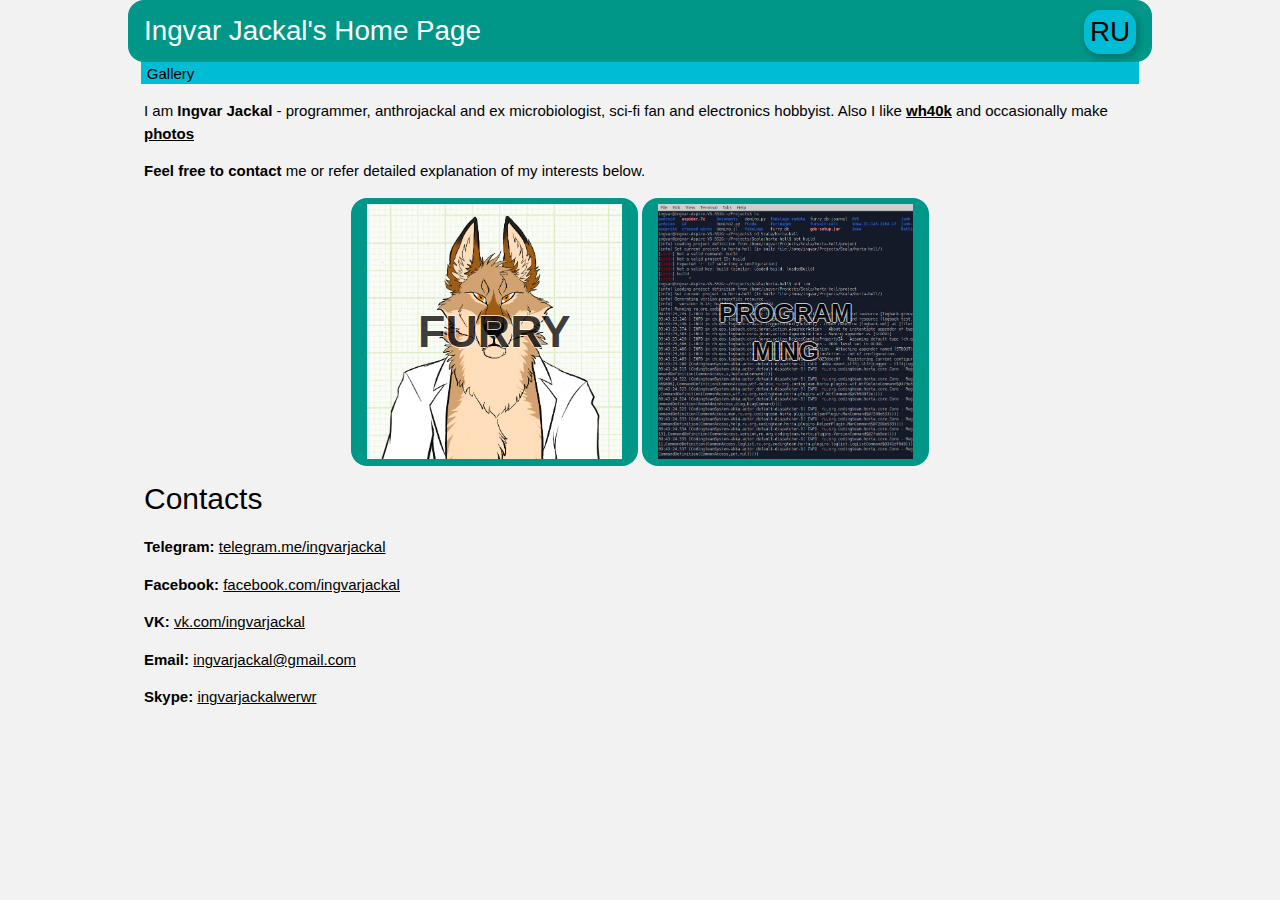
<file: index.html>
<!DOCTYPE html>
<meta charset="UTF-8" name="viewport" content="width=device-width, initial-scale=1">

<html>
<title>Ingvar Jackal's Home Page</title>
<link rel="stylesheet" href="w3.css">

<head>
    <meta name="yandex-verification" content="7f5ebe6f759ebf59" />
</head>
<!-- Yandex.Metrika counter -->
<script type="text/javascript">
    (function (d, w, c) {
        (w[c] = w[c] || []).push(function() {
            try {
                w.yaCounter39958490 = new Ya.Metrika({
                    id:39958490,
                    clickmap:true,
                    trackLinks:true,
                    accurateTrackBounce:true
                });
            } catch(e) { }
        });

        var n = d.getElementsByTagName("script")[0],
            s = d.createElement("script"),
            f = function () { n.parentNode.insertBefore(s, n); };
        s.type = "text/javascript";
        s.async = true;
        s.src = "https://mc.yandex.ru/metrika/watch.js";

        if (w.opera == "[object Opera]") {
            d.addEventListener("DOMContentLoaded", f, false);
        } else { f(); }
    })(document, window, "yandex_metrika_callbacks");
</script>
<noscript><div><img src="https://mc.yandex.ru/watch/39958490" style="position:absolute; left:-9999px;" alt="" /></div></noscript>
<!-- /Yandex.Metrika counter -->

<style>
html {
    overflow-y: scroll; 
}
.centred {
    text-align: center
}
.white_outline {
    color: black;
    text-shadow: -1px 0 white, 0 1px white, 1px 0 white, 0 -1px white;
    opacity: 0.75;
    cursor:pointer;
    -webkit-user-select: none;  /* Chrome all / Safari all */
    -moz-user-select: none;     /* Firefox all */
    -ms-user-select: none;      /* IE 10+ */
    user-select: none;          /* Likely future */     
}
.furrySlides {
    display:none;
}
.w3-left, .w3-right, .w3-badge {
    cursor:pointer;
}
.w3-badge {
    height:13px;
    width:13px;
    padding:0;  
}
.padded {
    margin-right: 15vw;
    margin-left: 15vw;
}
.btn-img {
    width: 20em;
}
.btn-local {
    box-shadow: 2px 3px 5px 2px rgba(0,0,0,0.16), 0 1px 2px 0 rgba(0,0,0,0.1);
}
.btn-local:hover {
    box-shadow: 0 8px 12px 0 rgba(0,0,0,0.24), 0 5px 8px 0 rgba(0,0,0,0.19);
    transition: box-shadow 0.3s ease-in-out
}
.gallerybutton {
 border: 0;
 box-shadow:none;
 border-radius: 0px;
 text-align: left;
 line-height:1em;
 height:1.5em;
 width: 100%;
}
@media screen and (max-width: 80em) {
    .padded {
        margin-right: 10vw;
        margin-left: 10vw;
    }
    .btn-img {
        width: 17em;
    }
}
@media screen and (max-width: 70em) {
    .padded {
        margin-right: 6vw;
        margin-left: 6vw;
    }
}
@media screen and (max-width: 60em) {
    .padded {
        margin-right: 3vw;
        margin-left: 3vw;
    }
}
@media screen and (max-width: 50em) {
    .padded {
        margin-right: 1vw;
        margin-left: 1vw;
    }
    .btn-img {
        width: 12em;
    }
}
@media screen and (max-width: 25em) {
    .btn-img {
        width: 6em;
    }
}
</style>

<body class="padded" style="background-color: #F2F2F2">
    <header class="w3-container w3-teal w3-round-xlarge">
        <h1 id="header_text" style="font-size: 185%">
            <!--moved to localization-->
        </h1>
    </header>
    <div style="margin-right: 1vw; margin-left: 1vw;">
        <a href="https://www.flickr.com/photos/ingvarjackal">
           <button class="gallerybutton w3-cyan" id="gallerybutton_text"><!--moved to localization--></button>
        </a>
    </div>
    <footer class="w3-container">
        <p id="intro1_text"><!--moved to localization--></p>
        <p id="intro2_text"><!--moved to localization--></p>
        <center>
            <button id="FurryBtn" type='button' onclick='openTab("Furry")' class="w3-btn w3-teal w3-round-xlarge" style='width:50% cursor: pointer'>
                <div class="w3-display-container w3-text-black">
                    <img class="btn-img" src="jackal.jpg" alt="Lights" style="cursor: pointer">
                    <div class="w3-display-middle" style="font-size: 3.5vw"><strong class="white_outline" id="furry_button_text"><!--moved to localization--></strong></div>
                </div>
            </button>
            <button id="ProgrammingBtn" type='button' onclick='openTab("Programming")' class="w3-btn w3-teal w3-round-xlarge" style='width:50% cursor: pointer'>
               <div class="w3-display-container w3-text-black">
                    <img class="btn-img" src="console.jpg" alt="Lights" style="cursor: pointer">
                    <div class="w3-display-middle" style="font-size: 2vw"><strong class="white_outline" id="programming_button_text"><!--moved to localization--></strong></div>
                </div>
            </button>
        </center>

        <div id="Programming" class="topic">
            <p id="programming1_text"><!--moved to localization--></p>
            <p id="programming2_text"><!--moved to localization--></p>
            <p id="programming3_text"><!--moved to localization--></p>
            <p id="programming4_text"><!--moved to localization--></p>
            <p id="programming5_text"><!--moved to localization--></p>
        </div>

        <div id="Furry" class="topic">
            <p id="furry1_text"><!--moved to localization--></p>
            <p id="furry2_text"><!--moved to localization--></p>
            <p id="furry3_text"><!--moved to localization--></p>
            <p id="furry4_text"><!--moved to localization--></p>
            <p id="furry5_text"><!--moved to localization--></p>
            
            <div class="w3-content w3-display-container">
                <img class="furrySlides" src="dreamkeepers_beyond_the_sky_wide.jpg" style="width:100%;cursor:zoom-in" onclick="document.getElementById('dreamkeepers_modal').style.display='block'">
                <div id="dreamkeepers_modal" class="w3-modal" onclick="this.style.display='none'">
                  <span class="w3-closebtn w3-hover-red w3-container w3-padding-16 w3-display-topright">&times;</span>
                  <div class="w3-modal-content w3-animate-zoom">
                    <img src="dreamkeepers_beyond_the_sky.jpg" style="width:100%">
                  </div>
                </div>
                
                <img class="furrySlides" src="fursuit_buddies_by_kium_wide.jpg" style="width:100%;cursor:zoom-in" onclick="document.getElementById('fursuits_modal').style.display='block'">
                <div id="fursuits_modal" class="w3-modal" onclick="this.style.display='none'">
                  <span class="w3-closebtn w3-hover-red w3-container w3-padding-16 w3-display-topright">&times;</span>
                  <div class="w3-modal-content w3-animate-zoom">
                    <img src="fursuit_buddies_by_kium.jpg" style="width:100%">
                  </div>
                </div>
                
                <img class="furrySlides" src="Furry_Sculptures_wide.jpg" style="width:100%;cursor:zoom-in" onclick="document.getElementById('sculptures_modal').style.display='block'">
                <div id="sculptures_modal" class="w3-modal" onclick="this.style.display='none'">
                  <span class="w3-closebtn w3-hover-red w3-container w3-padding-16 w3-display-topright">&times;</span>
                  <div class="w3-modal-content w3-animate-zoom">
                    <img src="Furry_Sculptures.jpg" style="width:100%">
                  </div>
                </div>
                
                <img class="furrySlides" src="kurrel_raven_album_wide.jpg" style="width:100%;cursor:zoom-in" onclick="document.getElementById('youtube_modal').style.display='block'; loadYoutube()">
                <div id="youtube_modal" class="w3-modal" onclick="this.style.display='none'">
                  <div class="w3-modal-content w3-animate-zoom" id="iframe_holder">
                  </div>
                </div>
              
              <div class="w3-center w3-section w3-large w3-text-white w3-display-bottomleft" style="width:100%">
                <div class="w3-left w3-padding-left w3-hover-text-khaki white_outline" onclick="plusDivs(-1)">&#10094;</div>
                <div class="w3-right w3-padding-right w3-hover-text-khaki white_outline" onclick="plusDivs(1)">&#10095;</div>
                <span class="w3-badge demo w3-border w3-transparent w3-hover-white" onclick="currentDiv(1)"></span>
                <span class="w3-badge demo w3-border w3-transparent w3-hover-white" onclick="currentDiv(2)"></span>
                <span class="w3-badge demo w3-border w3-transparent w3-hover-white" onclick="currentDiv(3)"></span>
                <span class="w3-badge demo w3-border w3-transparent w3-hover-white" onclick="currentDiv(4)"></span>
              </div>
            </div>
        </div>
        
        <h2 id="contacts_text"><!--moved to localization--></h2>
        <p id="telegram_dynamic_spam_prevent">please enable javascript to see telegram account<!--moved to antispam dynamic rendering--></p>
        <p id="facebook_dynamic_spam_prevent">please enable javascript to see Facebook page<!--moved to antispam dynamic rendering--></p>
        <p id="vk_dynamic_spam_prevent">please enable javascript to see VK page<!--moved to antispam dynamic rendering--></p>
        <p id="email_dynamic_spam_prevent">please enable javascript to see email<!--moved to antispam dynamic rendering--></p>
        <p id="skype_dynamic_spam_prevent">please enable javascript to see skype account<!--moved to antispam dynamic rendering--></p>
    </footer>
</body>

<script>

var localization  = {
    "en": {
        "header_text": "Ingvar Jackal's Home Page <button type='button' onclick='enableLocalization(localization[\"ru\"])' class='w3-cyan w3-round-xlarge btn-local' style='border: none; float: right'>RU</button>",
        "gallerybutton_text": "Gallery",
        "intro1_text": "I am <b>Ingvar Jackal</b> - programmer, anthrojackal and ex microbiologist, sci-fi fan and electronics hobbyist. Also I like <b><a href='https://en.wikipedia.org/wiki/Warhammer_40,000'>wh40k</a></b> and occasionally make <b><a href='https://www.flickr.com/photos/ingvarjackal'>photos</a></b>",
        "intro2_text": "<b>Feel free to contact</b> me or refer detailed explanation of my interests below.",
        "furry_button_text": "FURRY",
        "programming_button_text": "PROGRAM<br>MING",
        "programming1_text": "I am senior systems developer.",
        "programming2_text": "My main programming interests are server/backend programming for Java platform and applied machine learning.",
        "programming3_text": "You may find <b>Java</b>, <b>Python</b>, <b>Scala</b>, <b>Kotlin</b> and many other projects in my public <b><a href='https://github.com/IngvarJackal/'>repository</a></b>.",
        "programming4_text": "I am member of <b><a href='https://github.com/codingteam'>Codingteam</a></b> - non-profit organization of programmers and engineers.",
        "programming5_text": "Also, I <b>tutor</b> beginner programmers for free and <b>contribute</b> to interesting open-source projects; <b>feel free to contact</b> me to get my current status/open apprentice slots.",
        "furry1_text": "The <b>furry fandom</b> is a subculture of people, interested in fictional anthropomorphic animal characters with human personalities and characteristics like exhibiting human intelligence and facial expressions, the ability to speak, walk on two legs, wear clothes etc. like cartoon animals from The Lion King or Zootopia.",
        "furry2_text": "Members of furry fandom gather on the Internet and at <b>furry conventions</b>. I am active participant of furry fandom since 2009. You may find me on FurAffinity or Telegram chats. Also, I participate in furry conventions like <b><a href='http://en.wikifur.com/wiki/WUFF'>WUFF</a></b> or GLC <b><a href='https://glc.furry.ch'>GLC</a></b>.",
        "furry3_text": "Many furry fans create <b>fursona</b> - anthropomorphic animal character which furry fans associate themselves with. For example, I am cybernetic anthropomorphic golden jackal.",
        "furry4_text": "Furries draw art, write literature, play games and perform <b>fursuiting</b>. Fursuits are animal costumes which usually used by furry fans for personal enjoyment, mostly in public places or during furry conventions. Fursuiters (fans of fursuiting) sometimes adopt another personality while in costume for the purpose of performance. Unlike mascot suits, fursuits represent a stand-alone character.",
        "furry5_text": "Generally, fandom is open and full with young friendly people. If you're interested, <b>feel free to contact</b> me via credentials below <b>=^.^=</b>",
        "contacts_text": "Contacts"
    },
    "ru": {
        "header_text": "Домашняя страничка Ингвара Шакала <button type='button' onclick='enableLocalization(localization[\"en\"])' class='w3-cyan w3-round-xlarge btn-local' style='border: none; float: right'>EN</button>",
        "gallerybutton_text": "Галерея",
        "intro1_text": "Я <b>Ингвар Шакал</b> - программист, антропоморфный шакал и бывший микробиолог, увлекаюсь электроникой и научной фантастикой.  Ещё я увлекаюсь <b><a href='https://ru.wikipedia.org/wiki/Warhammer_40,000'>вахой</a></b> и иногда <b><a href='https://www.flickr.com/photos/ingvarjackal'>фотографирую</a></b>",
        "intro2_text": "Вы можете <b>связаться со мной</b> или прочесть более подробное описание моих интересов ниже",
        "furry_button_text": "ФУРРИ",
        "programming_button_text": "ПРОГРАМ<br>МИРОВАНИЕ",
        "programming1_text": "Я старший разработчик бизнес-систем.",
        "programming2_text": "Основными областями интереса в программировании для меня являются серверное программирование для экосистемы Java и прикладное машинное обучение",
        "programming3_text": "Вы можете найти проекты на <b>Java</b>, <b>Python</b>, <b>Scala</b>, <b>Kotlin</b> и многие другие в моём публичном <b><a href='https://github.com/IngvarJackal/'>репозитории</a></b>.",
        "programming4_text": "Я состою в <b><a href='https://github.com/codingteam'>Codingteam</a></b> - некоммерческой организации программистов и инженеров.",
        "programming5_text": "Также я бесплатно <b>обучаю</b> начинающих программистов и делаю вклад в интересные опенсорсные проекты; <b>свяжитесь со мной</b>, чтобы узнать мой текущий статус или наличие свободных мест для подмастерья.",
        "furry1_text": "<b>Фурри</b> - это субкультура людей, которым нравятся придуманные животные с личностями и человеческими чертами, такими как разум или мимика лица, способность говорить, ходить на двух ногах, носить одежду и т.п., например персонажи из Короля Льва или Зверополиса.",
        "furry2_text": "Члены фурри-сообщества собираются в интернете и на <b>фурри-конвенциях</b>. Я активно участвую в движении с 2009 года. Вы можете найти меня на FurAffinity или в фурри-чатах Telegram. Также я участвую в фурри-конвенциях, таких как <b><a href='http://ru.wikifur.com/wiki/WUFF'>ВУФФ</a></b> или GLC <b><a href='https://glc.furry.ch'>GLC</a></b>.",
        "furry3_text": "Многие фурри-фаны создают <b>фурсону</b> - антромопорфного животного персонажа, с которым они себя ассоциируют. Например, я - антропоморфный шакал-киборг.",
        "furry4_text": "У фуррей полно рисунков, литературы, мы играем и занимаемся <b>фурсьютингом</b>. Фурсьюты - это костюмы животных, которые обычно можно встретить в публичных местах или во время фурри-конвенций. Фурсьютеры (фанаты фурсьютинга) иногда вживаются в роль, когда находятся в костюме во время выступления.  В отличии от маскотов, фурсьют представляет собой самостоятельного персонажа.",
        "furry5_text": "В общем, фурри-сообщество открытое, а его участники зачастую молоды и дружелюбны. Если вам интересно, <b>сконтактируйте</b> со мной по любой из ссылок ниже <b>=^.^=</b>",
        "contacts_text": "Контакты"
    }
}

document.getElementById("telegram_dynamic_spam_prevent").innerHTML = '<b>Telegram:</b> <a href="'+window.atob('aHR0cHM6Ly90ZWxlZ3JhbS5tZS9pbmd2YXJqYWNrYWw=')+'">'+window.atob('dGVsZWdyYW0ubWUvaW5ndmFyamFja2Fs')+'</a>';
document.getElementById("email_dynamic_spam_prevent").innerHTML = '<b>Email:</b> <a href="mailto:'+window.atob('aW5ndmFyamFja2FsQGdtYWlsLmNvbQ==')+'">'+window.atob('aW5ndmFyamFja2FsQGdtYWlsLmNvbQ==')+'</a>';
document.getElementById("skype_dynamic_spam_prevent").innerHTML = '<b>Skype:</b> <a href="skype:'+window.atob('aW5ndmFyamFja2Fsd2Vyd3I=')+'">'+window.atob('aW5ndmFyamFja2Fsd2Vyd3I=')+'</a>';
document.getElementById("vk_dynamic_spam_prevent").innerHTML = '<b>VK:</b> <a href="'+window.atob('aHR0cHM6Ly92ay5jb20vaW5ndmFyamFja2Fs')+'">'+window.atob('dmsuY29tL2luZ3ZhcmphY2thbA==')+'</a>';
document.getElementById("facebook_dynamic_spam_prevent").innerHTML = '<b>Facebook:</b> <a href="'+window.atob('aHR0cHM6Ly93d3cuZmFjZWJvb2suY29tL2luZ3ZhcmphY2thbA==')+'">'+window.atob('ZmFjZWJvb2suY29tL2luZ3ZhcmphY2thbA==')+'</a>';

function enableLocalization(d) {
    for (var key in d) {
        document.getElementById(key).innerHTML = d[key];
    }
}
enableLocalization(localization["en"])

var lastName = ""
function openTab(name) {
    var i;
    var x = document.getElementsByClassName("topic");
    for (i = 0; i < x.length; i++) {
       x[i].style.display = "none";
    }
    if (document.getElementById(lastName.concat("Btn")) != null) {
        document.getElementById(lastName.concat("Btn")).className = document.getElementById(lastName.concat("Btn")).className.replace("w3-cyan", "w3-teal");
    }
    if (name != lastName) {
        document.getElementById(name).style.display = "block";
        lastName = name
        document.getElementById(lastName.concat("Btn")).className = document.getElementById(lastName.concat("Btn")).className.replace("w3-teal", "w3-cyan");
    } else {
        lastName = ""
    }
}
openTab(lastName)

var slideIndex = 1;
showDivs(slideIndex);

function plusDivs(n) {
  showDivs(slideIndex += n);
}

function currentDiv(n) {
  showDivs(slideIndex = n);
}

var youtubeLoaded = false
function loadYoutube() {
    if (!youtubeLoaded) {
        document.getElementById('iframe_holder').innerHTML="<iframe width='100%' height='500' src='https://www.youtube.com/embed/wwT4ZXW3xYE' frameborder='0' allowfullscreen></iframe>";
        youtubeLoaded = true
    }
}

function showDivs(n) {
  var i;
  var x = document.getElementsByClassName("furrySlides");
  var dots = document.getElementsByClassName("demo");
  if (n > x.length) {slideIndex = 1}    
  if (n < 1) {slideIndex = x.length}
  for (i = 0; i < x.length; i++) {
     x[i].style.display = "none";  
  }
  for (i = 0; i < dots.length; i++) {
     dots[i].className = dots[i].className.replace(" w3-white", "");
  }
  x[slideIndex-1].style.display = "block";  
  dots[slideIndex-1].className += " w3-white";
}

</script>

</html>
</file>
